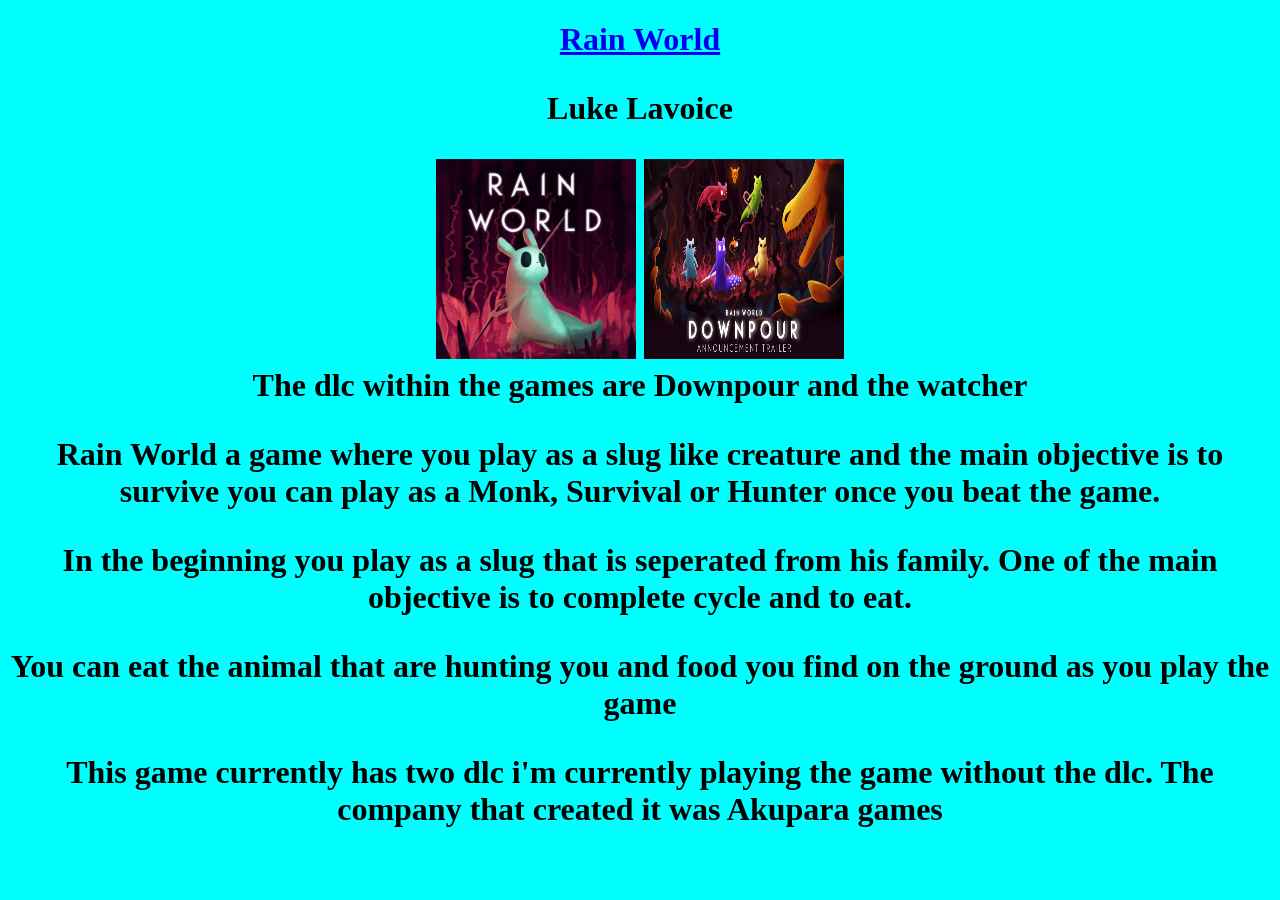
<file: Lab 1 HTML/index.html>
<!DOCTYPE html>
<html>
    <head>
        <meta name="viewport" content="width=device-width">
        <title>CIT 3606 Lab 1</title>
        <link href="style.css" rel="stylesheet" type="text/css" />
    </head>
    <body>
    <h1><a href="https://store.steampowered.com/app/312520/Rain_World/">Rain World</a>
    <header>
        <p>Luke Lavoice</p>
    </header>    
    <img src="Rain_World.jpg" width = "200" height=" 200" >
    <img src="2.jpg" width = "200" height = "200">
    <main>The dlc within  the games are Downpour and the watcher</main>
    
    <p> Rain World a game where you play as a slug like creature and the main objective is to survive you can play as a Monk, Survival or Hunter once you beat the game.</p>
    <p> In the beginning you play as a slug that is seperated from his family. One of the main objective is to complete cycle and to eat.</p>
    <p> You can eat the animal that are hunting you and food you find on the ground as you play the game </p>    
    <footer>
        <p> This game currently has two dlc i'm currently playing the game without the dlc. The company that created it was Akupara games</p>
    </footer>
    
    </body>
</html>
</file>
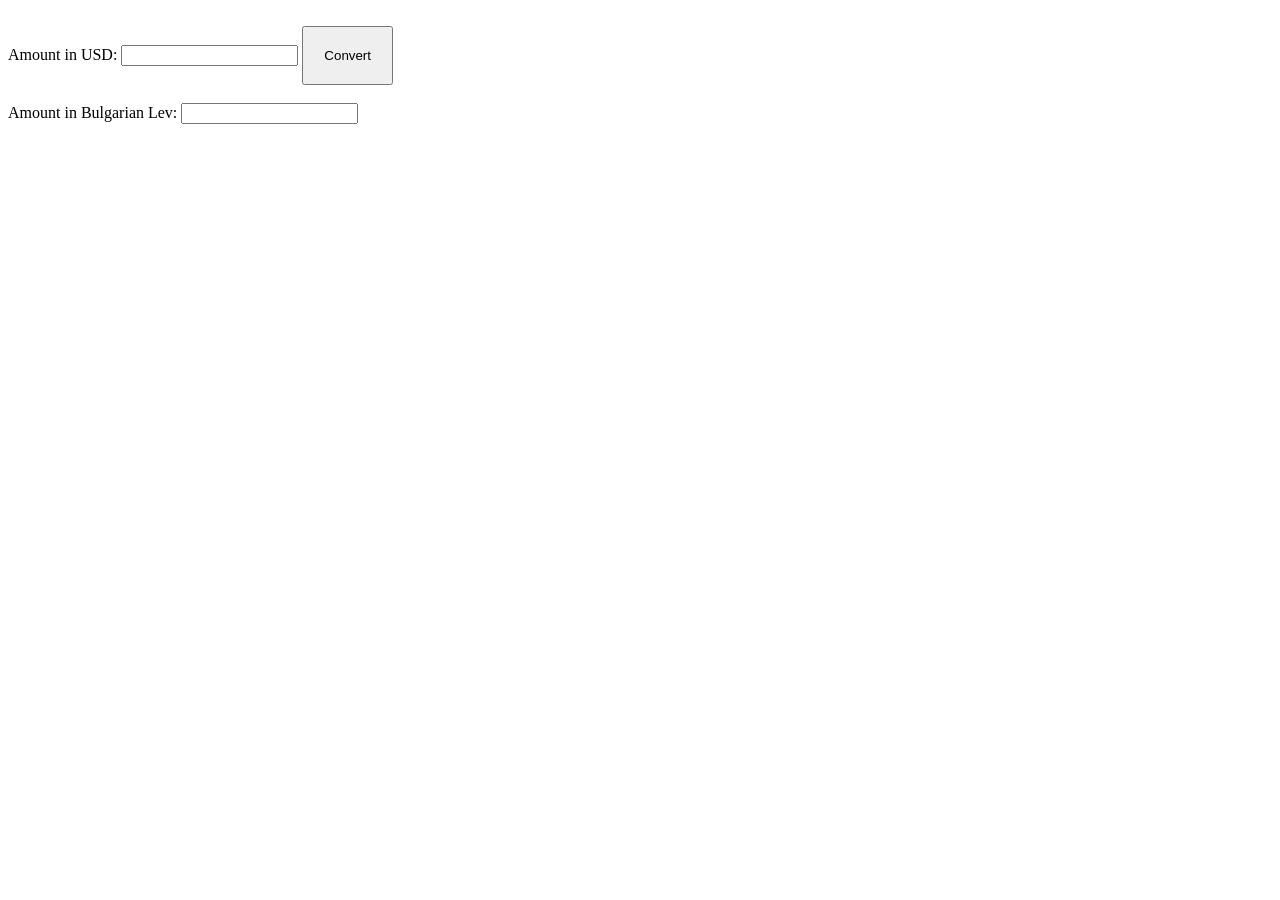
<file: Lab 3 Currency Converter UI/index.html>
<!DOCTYPE html>
<html>
    <head>
        <meta name="viewport" content="width=device-width">
        <title>CIT 3606 Lab 3 Currency Converter</title>
        <link href="style.css" rel="stylesheet" type="text/css" />
    
    </head>
      
      
 
      <!-- Add UI for Currency Converter -->
       <br> 
        Amount in USD: <input type="text" id ="usd">
        <button class="button" onclick="convert()">Convert</button>
        <br></br>
        Amount in Bulgarian Lev: <input type="text" id = "bgn">
        
       </body>

      
      <!-- The JavaScript code is attached at the bottom of the page
           after the page is completely loaded. Write your code in script.js. -->
      <script src="script.js"></script>
    </body>
</html>
</file>
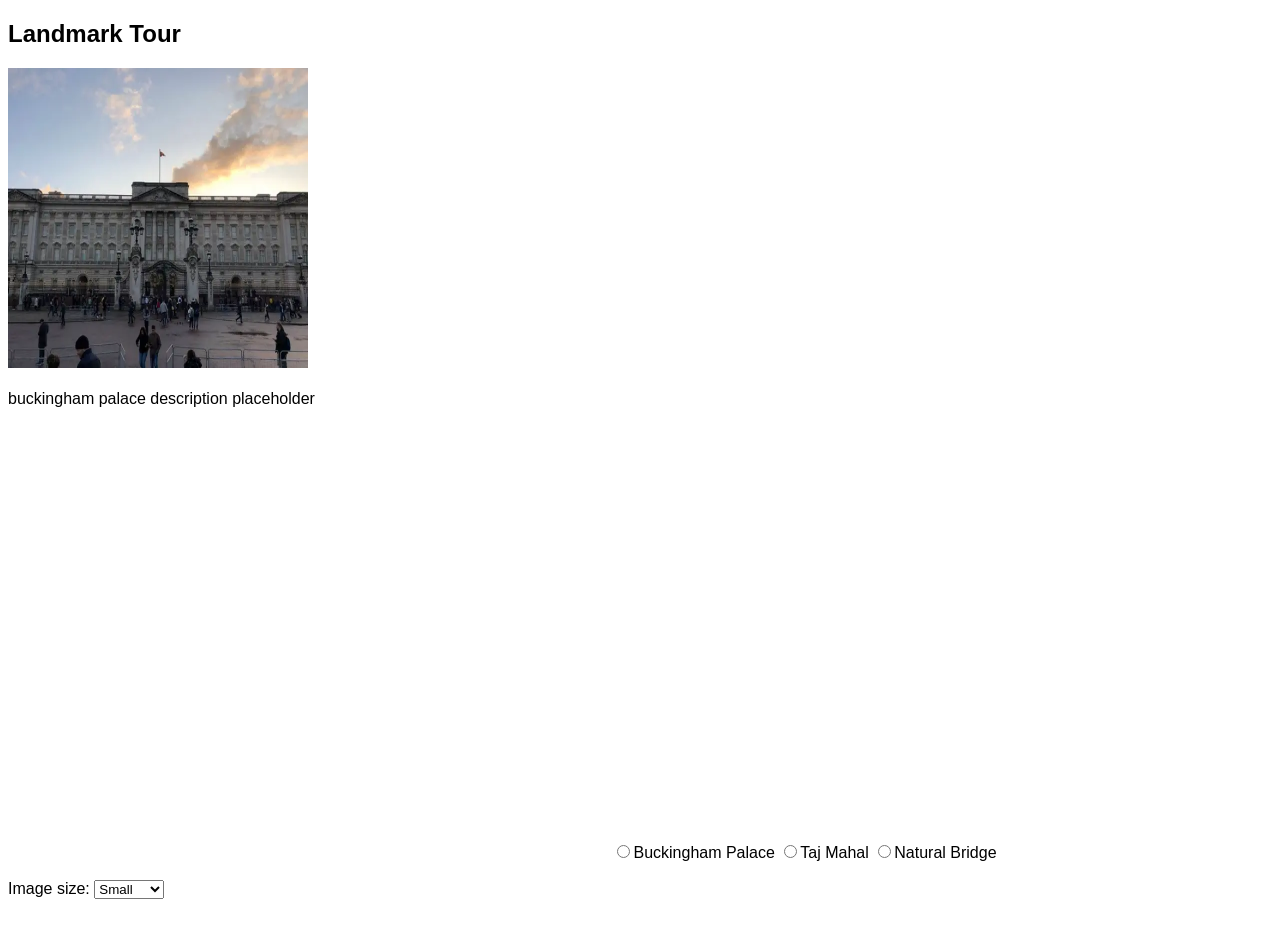
<file: Lab 4 Landmark Tour/index.html>
<!DOCTYPE html>
<html>
    <head>
        <meta name="viewport" content="width=device-width">
        <title>CIT 3606 Lab 4</title>
        <link href="style.css" rel="stylesheet" type="text/css" />
        
        

    </head>
    <body>
    <h2> Landmark Tour</h2>
    <img id="myImage" src="myImage/bp.jpg" alt="buckingham palace" width="300px" height="300px" >
      <br><br/>
    <div id="description">buckingham palace description placeholder</div>
    <iframe id="map" src="https://www.google.com/maps/embed?pb=!1m18!1m12!1m3!1d4721.514471321009!2d-0.1444649235304209!3d51.50136397181184!2m3!1f0!2f0!3f0!3m2!1i1024!2i768!4f13.1!3m3!1m2!1s0x48760520cd5b5eb5%3A0xa26abf514d902a7!2sBuckingham%20Palace!5e1!3m2!1sen!2sus!4v1759412770351!5m2!1sen!2sus" width="600" height="450" style="border:0;" allowfullscreen="" loading="lazy" referrerpolicy="no-referrer-when-downgrade" onclic></iframe>
    <label><input type = "radio" name='landmark' onclick="Slandmark('bp' )">Buckingham Palace</label>
    <label><input type="radio" name= 'landmark' onclick="Slandmark('tm')">Taj Mahal</label>
    <label><input type="radio" name='landmark'onclick="Slandmark('np')">Natural Bridge</label>
    
    <br><br/>

    <label for="Size">Image size:</label>
    <select id="Size" onchange="ImagesSize()">
      <option value="300px">Small</option>
      <option value="600px">Medium</option>
      <option value="900px">Large</option>
    </select>
    <br><br/>

    <!-- The JavaScript code is attached at the bottom of the page
           after the page is completely loaded. Write your code in script.js. -->
     <script src="script.js"></script> 
    </body>
</html>
</file>
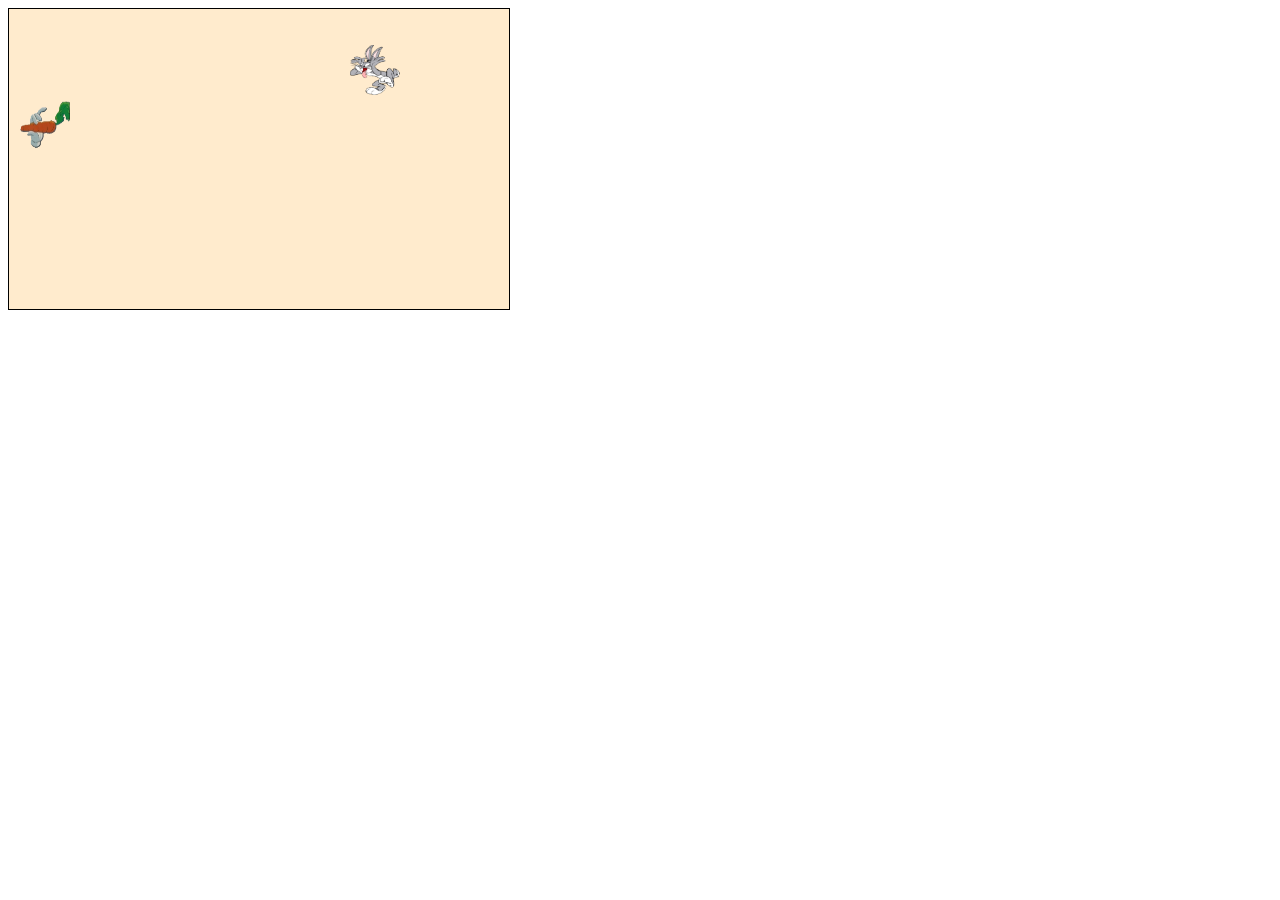
<file: Lab 5 Canvas Game/index.html>
<!DOCTYPE html>
<html>
    <head>
        <meta name="viewport" content="width=device-width">
        <title>CIT 3606 Lab </title>
        <link href="style.css" rel="stylesheet" type="text/css" />
    </head>
    <body>
    <canvas id="myCanvas" 
    width="500" height="300"
    style="border:1px solid black; background-color: blanchedalmond;">
    </canvas>

    <script>
    
    
        
        
        
        
    </script>
    
      
      

        <script src="script.js"></script> 
    </body>
</html>
</file>
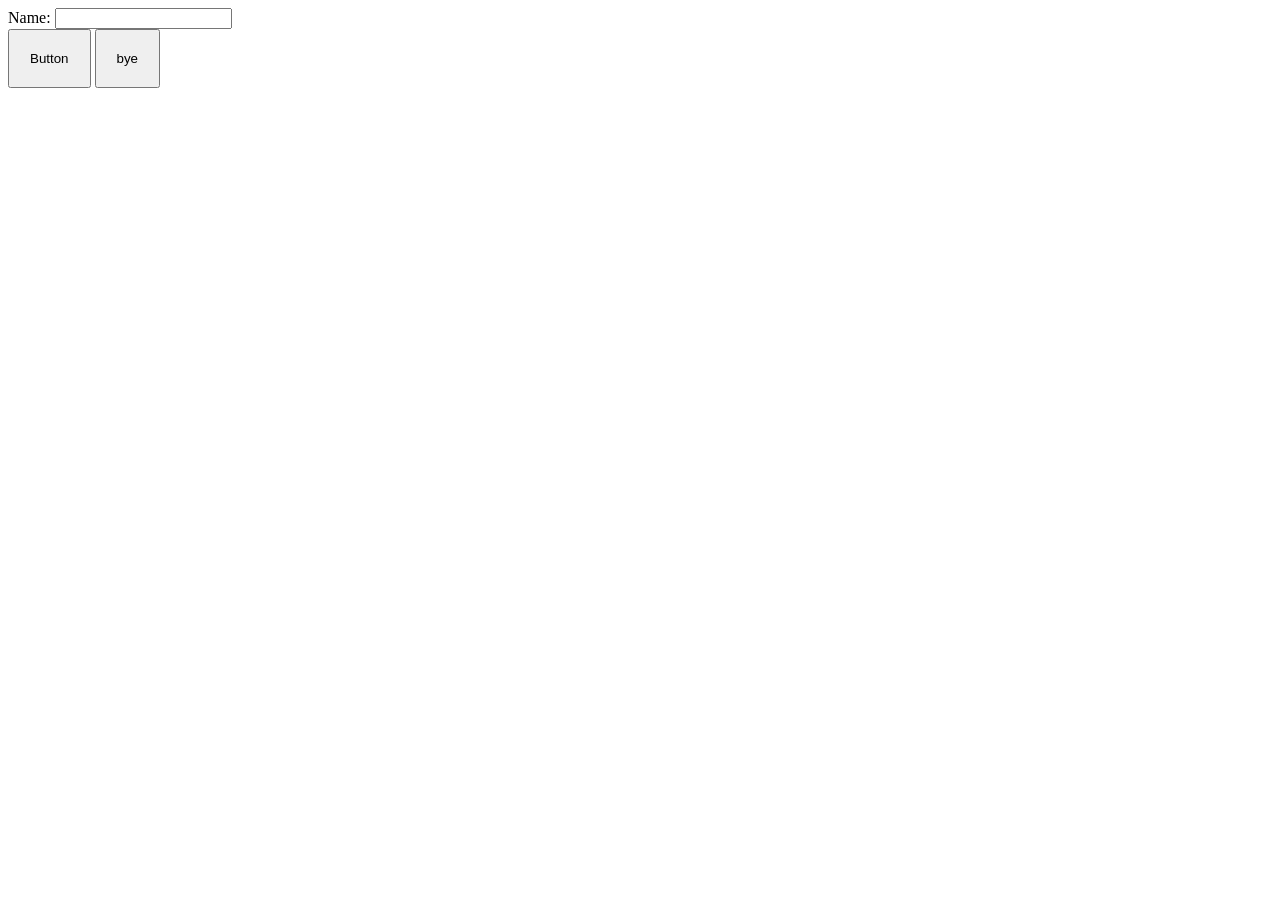
<file: Lab 3 Currency Converter UI/In_class.html>
<!DOCTYPE html>
<html>
    <head>
        <meta name="viewport" content="width=device-width">
        <title>inclass </title>
        <link href="style.css" rel="stylesheet" type="text/css" />
    <script>
        function hello() {
            name = document.getElementById("username").value;
            document.getElementById("username").
            alert("Hi: " + name);
        }
        function bye() {
            alert("bye");
        }
        </script>
    </head>
    <body>
        Name: <input type="text" id="username">
        <br>
        <button class="button" onclick="hello()">Button</button>
        <button class="button" onclick="bye()">bye</button>

      
      <!-- The JavaScript code is attached at the bottom of the page
           after the page is completely loaded. Write your code in script.js. -->
      <script src="script.js"></script>
    </body>
</html>
</file>
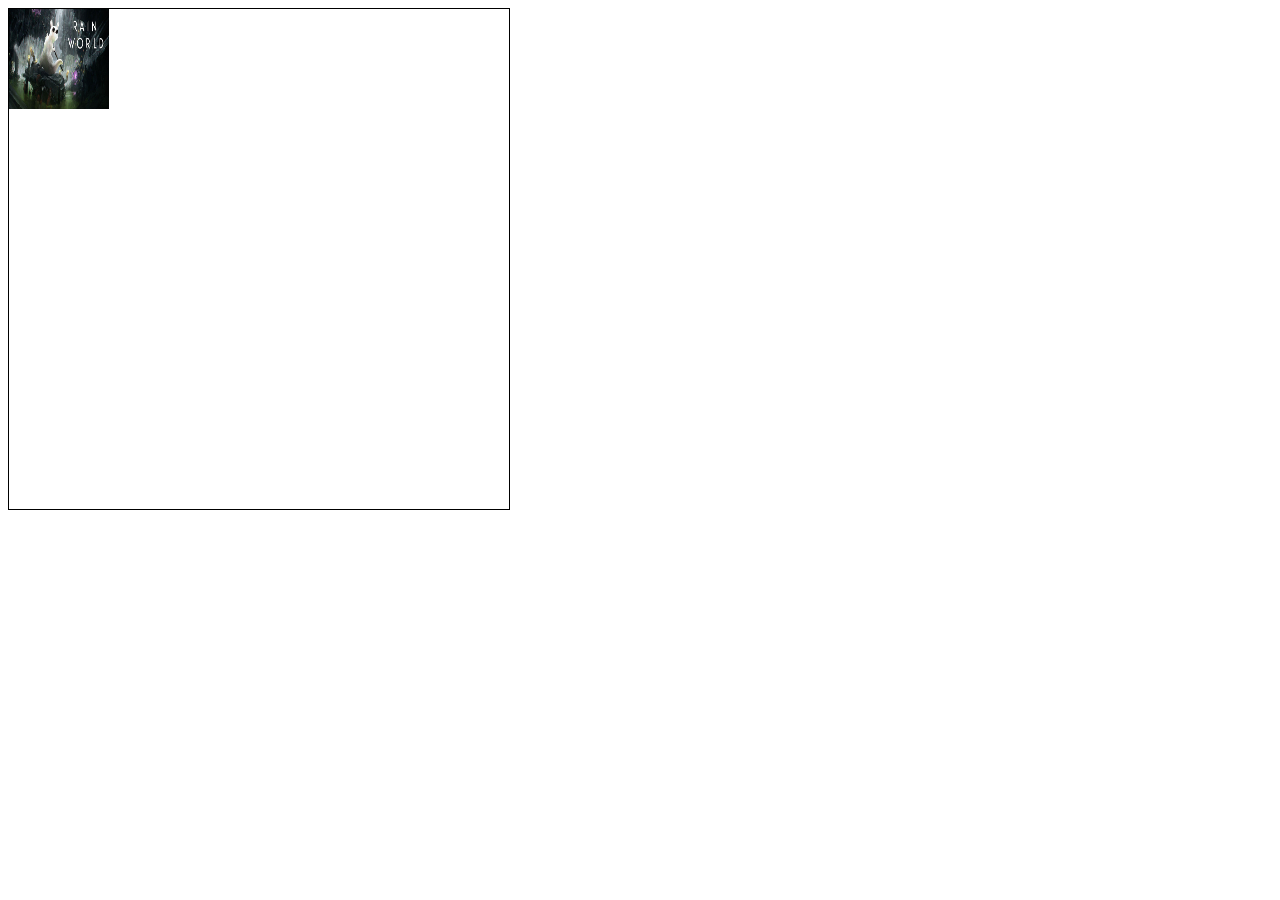
<file: Lab 5 Canvas Game/inclass.html>
<!DOCTYPE html>
<html>
    <head>
        <meta name="viewport" content="width=device-width">
        <title>CIT 3606 Lab </title>
        <link href="style.css" rel="stylesheet" type="text/css" />
    </head>
    <body>
      <canvas id="myCanvas" width="500" height="500" style="border:1px solid black"></canvas>
    <script>
        const canvas = document.getElementById('myCanvas');
        const ctx = canvas.getContext('2d');
        ctx.fillRect( canvas.width/2 - 50, canvas.height/2 - 50, 100, 100 );
        ctx.fillStyle = 'red';
        ctx.beginPath();
        ctx.arc(200, 200, 30, 0, 360);
        ctx.fill();
        const myImg = new Image();
        myImg.src = 'Wallpaper.jpg';
        myImg.onload = function() {
            ctx.drawImage(myImg, 10, 10, 100, 100);
        }
        canvas.onmousedown = function(event) {
            const rect = canvas.getBoundingClientRect();
            const x = event.clientX - rect.left;
            const y = event.clientY - rect.top;
            alert("You clicked at " + x + "," + y);
        }
        setInterval(drawFunction, 100 );
        let x = 0;
        let y = 0;
        function drawFunction() {
            ctx.clearRect(0, 0, canvas.width, canvas.height);
            ctx.drawImage(myImg, x, y, 100, 100);
            
        }
        document.onkeydown = function(event) {
            if(event.key == 'ArrowUp') y -= 10;
            if(event.key == 'ArrowDown') y += 10;
            if(event.key == 'ArrowLeft') x -= 10;
            if(event.key == 'ArrowRight') x += 10;
        }
        </script>
        

        <script src="script.js"></script> 
    </body>
</html>
</file>
<file: Lab 1 HTML/style.css>
body {
background-color: aqua;

}
h1 {
text-align: center;
font-family: Georgia, 'Times New Roman', Times, serif;
}
header{
    display: block;
    font-family: fantasy;

}
footer {
    display: block;
    
}
</file>
<file: Lab 3 Currency Converter UI/style.css>
body {
    
}
button {
    padding: 20px;
}
</file>
<file: Lab 4 Landmark Tour/style.css>
body {
    font-family: 'Lucida Sans', 'Lucida Sans Regular', 'Lucida Grande', 'Lucida Sans Unicode', Geneva, Verdana, sans-serif;
}
</file>
<file: Lab 5 Canvas Game/style.css>
body {
    
}
</file>
